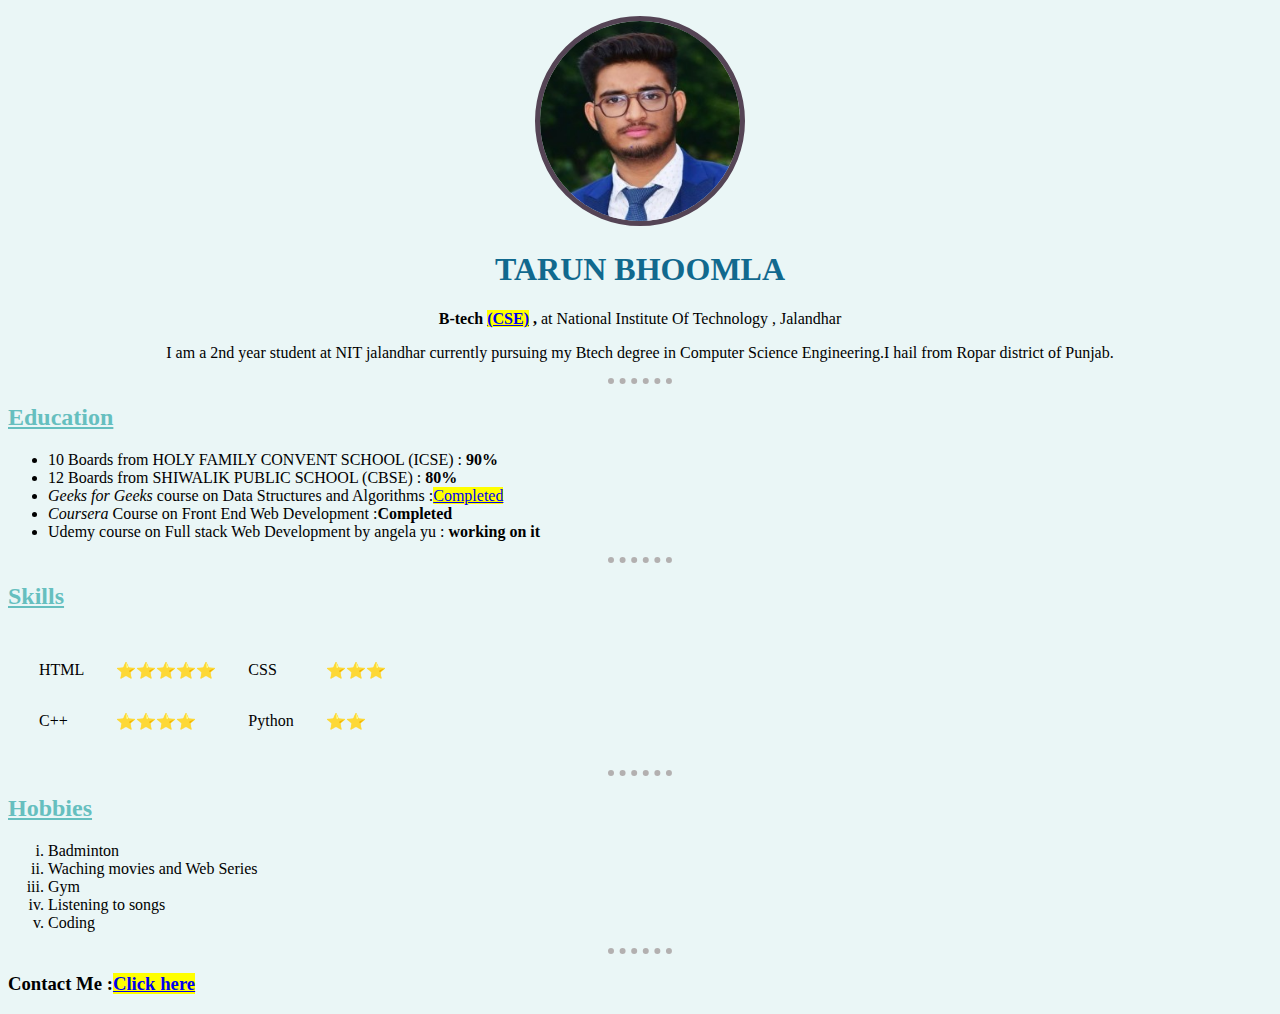
<file: Index.html>
<!DOCTYPE html>
<html lang="en">

<head>
    <meta charset="UTF-8">
    <meta name="viewport" content="width=device-width, initial-scale=1.0">
    <title>Tarun</title>
    <link rel="stylesheet" href="css/styles.css">
    <link rel="icon" href="favicon.ico">
</head>


<body>
   
       
            <p> <center> <img src="WhatsApp Image 2020-10-13 at 9.11.32 PM.jpeg" alt="Tarun Bhoomla" width="200" height="200"></p>
        
                <h1>TARUN BHOOMLA </h1>
                <strong>B-tech <a class="bcgrd" href="https://www.nitj.ac.in/index.php/nitj_cinfo/index/52">(CSE)</a> ,</strong>
                    at National Institute Of Technology , Jalandhar
                <p>I am a 2nd year student at NIT jalandhar currently pursuing my Btech degree in Computer Science
                    Engineering.I hail from Ropar district of Punjab. </p>
           </center>


    <hr>

    <h2>Education</h2>
    <ul>
        <li>10 Boards from HOLY FAMILY CONVENT SCHOOL (ICSE) : <strong>90%</strong></li>
        <li>12 Boards from SHIWALIK PUBLIC SCHOOL (CBSE) : <strong>80%</strong></li>
        <li><em>Geeks for Geeks</em> course on Data Structures and Algorithms :<a class="bcgrd"
                href="https://practice.geeksforgeeks.org/batch/dsa-4/">Completed</a></li>
        <li><em>Coursera</em> Course on Front End Web Development :<strong>Completed</strong></li>
        <li>Udemy course on Full stack Web Development by angela yu : <strong>working on it</strong></li>
    </ul>

    <hr>

    <h2>Skills</h2>
    <table cellspacing="30">
        <tr>
            <td>HTML </td>
            <td>⭐⭐⭐⭐⭐</td>
            <td>CSS</td>
            <td>⭐⭐⭐</td>
        </tr>

        <tr>
            <td>C++</td>
            <td>⭐⭐⭐⭐</td>
            <td>Python</td>
            <td>⭐⭐</td>
        </tr>



    </table>

    <hr>

    <h2>Hobbies</h2>
    <ol type="i">
        <li>Badminton</li>
        <li>Waching movies and Web Series</li>
        <li>Gym</li>
        <li>Listening to songs</li>
        <li>Coding</li>

    </ol>

    <hr>

    <h3> Contact Me :<a class="bcgrd" href="contact.html">Click here</a></h3>


</body>

</html>
</file>
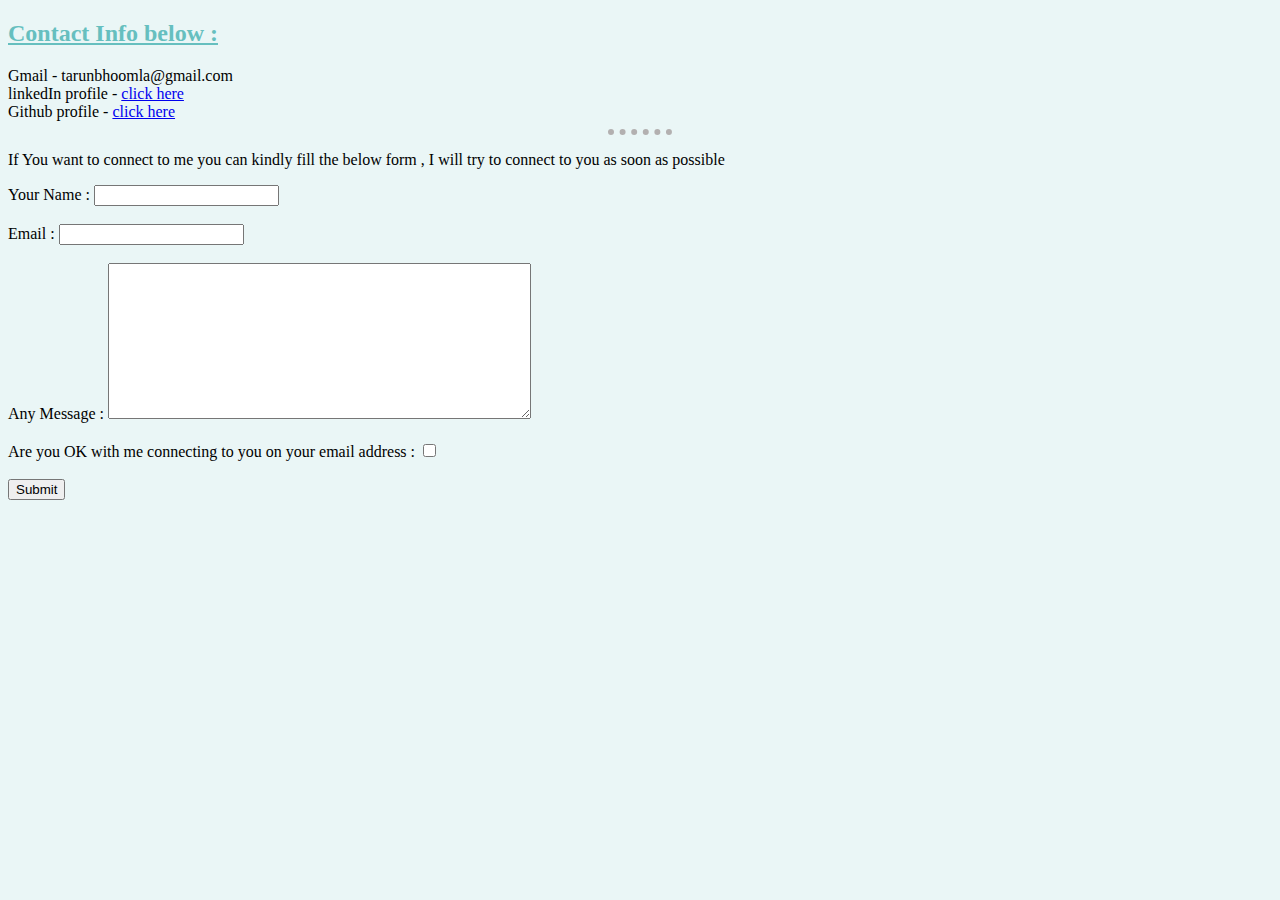
<file: contact.html>
<!DOCTYPE html>
<html lang="en">

<head>
    <meta charset="UTF-8">
    <meta name="viewport" content="width=device-width, initial-scale=1.0">
    <title>Contact Me</title>
    <link rel="stylesheet" href="css/styles.css">
</head>

<body>
    <h2>Contact Info below :</h2>
    Gmail - tarunbhoomla@gmail.com
    <br>
    linkedIn profile - <a href=" https://www.linkedin.com/mwlite/in/tarun-bhoomla-10058b184">click here</a>
    <br>
    Github profile - <a href="https://github.com/tarunbhoomla">click here</a>
    <br>

    <hr>

    <p>If You want to connect to me you can kindly fill the below form , I will try to connect to you as soon as
        possible</p>
    <form action="mailto:tarunbhoomla@gmail.com" method="POST" enctype="text/plain">
     <label>Your Name :</label>
     <input type="text" name="name:" value="">
     <br>
     <br>  
     <label >Email :</label>
     <input type="email" name="Email" >
     <br>
     <br>
     <label>Any Message :</label>
     <textarea name="Message" id="" cols="50" rows="10"></textarea>
     <br>
     <br>
     <label >Are you OK with me connecting to you on your email address :</label>
     <input type="checkbox" >
     <br>
     <br>
     <input type="submit">
    </form>
</body>

</html>
</file>
<file: css/styles.css>
img {
  border: 5px solid #545;
  size: 50px;
}

img {
  border-radius: 50%;
  size: 50px;
}

body {
  background-color: #eaf6f6;
}
hr {
  height: 0px;
  width: 5%;
  border-style: none;
  border-top-style: dotted;
  border-color: rgb(179, 176, 176);
  border-width: 6px;
}
h1 {
  color: #11698e;
}
h2 {
  color: #66bfbf;
  text-decoration: underline;
}
.bcgrd{
    background-color: yellow;
}
.bcgrd:hover{
    background-color: lightsalmon;
}
</file>
